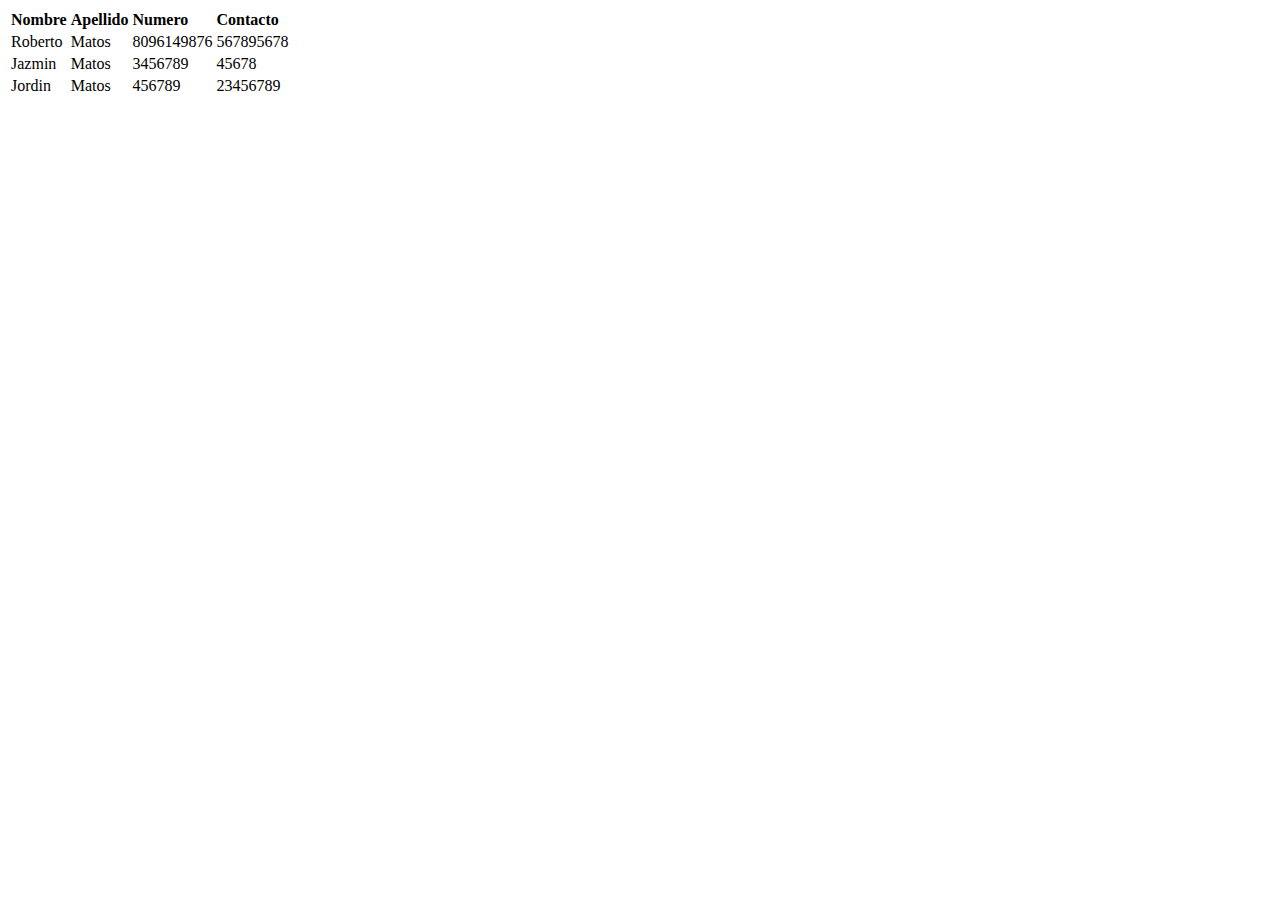
<file: index.html>
<!DOCTYPE html>
<html>
<head>
	<title>    Probando en casa</title>
	<meta charset="utf-8">
	<link rel="icon"  href="linda.jpg">
</head>
<body>
	<table >
		<tr>
			<td><b>Nombre</b></td>
			<td><b>Apellido</b></td>
			<td><b>Numero</b></td>
			<td><b>Contacto</b></td>
		</tr>

		<tr>
			<td>Roberto</td>
			<td>Matos</td>
			<td>8096149876</td>
			<td>567895678</td>
		</tr>

		<tr>
			<td>Jazmin</td>
			<td>Matos</td>
			<td>3456789</td>
			<td>45678</td>
		</tr>

		<tr>
			<td>Jordin</td>
			<td>Matos</td>
			<td>456789</td>
			<td>23456789</td>
		</tr>



	</table>

     
</body>
</html>
</file>
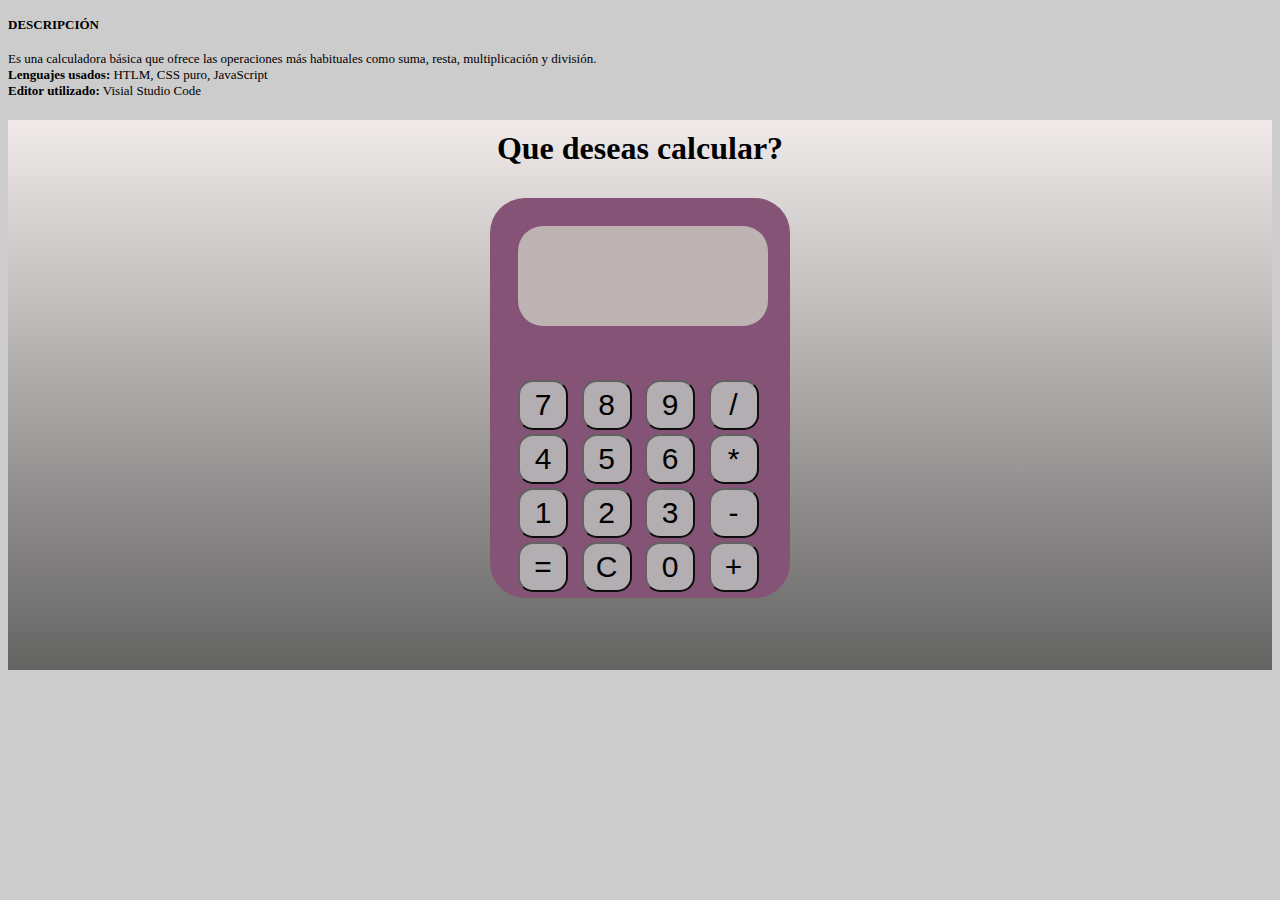
<file: calculadora.html>
<!DOCTYPE html>
<html lang="en">
<head>
    <meta charset="UTF-8">
    <meta http-equiv="X-UA-Compatible" content="IE=edge">
    <meta name="viewport" content="width=device-width, initial-scale=1.0">
    <link href="https://cdn.jsdelivr.net/npm/bootstrap@5.0.2/dist/css/bootstrap.min.css" rel="stylesheet" integrity="sha384-EVSTQN3/azprG1Anm3QDgpJLIm9Nao0Yz1ztcQTwFspd3yD65VohhpuuCOmLASjC" crossorigin="anonymous">
    <link rel="stylesheet" href="calculadora.css">
    <title>Calculadora con JavaScript</title>
</head>
<body onload="init();" bgcolor="#CCCCCC">  
    <div class="descripcion p-1 bg-secondary bg-gradient text-white">
        <h4 >
           <b> DESCRIPCIÓN</b>
        </h4>
        <p>
            Es una calculadora  básica que ofrece 
            las operaciones más habituales como suma, resta, multiplicación y división. <br>
            <b>Lenguajes usados:</b> HTLM, CSS puro, JavaScript <br>
            <b>Editor utilizado:</b> Visial Studio Code
        </p>

    </div>
<div class="calculadoraBasica">
   <h1>Que deseas calcular?</h1>
    <table class="calculadora bg-primary">
        <tr>
            <td colspan="4"> <span id="calculadoraResultado"></span></td>
        </tr>
        <tr>
            <td><button id="siete">7</button></td>
            <td><button id="ocho">8</button></td>
            <td><button id="nueve">9</button></td>
            <td><button id="division">/</button></td>
        </tr>
        <tr>
            <td><button id="cuatro">4</button></td>
            <td><button id="cinco">5</button></td>
            <td><button id="seis">6</button></td>
            <td><button id="multiplicacion">*</button></td>
        </tr>
        <tr>
            <td><button id="uno">1</button></td>
            <td><button id="dos">2</button></td>
            <td><button id="tres">3</button></td>
            <td><button id="resta">-</button></td>
        </tr>

        <tr>
            <td><button id="igual">=</button></td>
            <td><button id="reset">C</button></td>
            <td><button id="cero">0</button></td>
            <td><button id="suma">+</button></td>
        </tr>
    </table>
    <script src="calculadora.js"></script>
<script src="https://cdn.jsdelivr.net/npm/bootstrap@5.0.2/dist/js/bootstrap.bundle.min.js" integrity="sha384-MrcW6ZMFYlzcLA8Nl+NtUVF0sA7MsXsP1UyJoMp4YLEuNSfAP+JcXn/tWtIaxVXM" crossorigin="anonymous"></script>
</div>
</body>
</html>
</file>
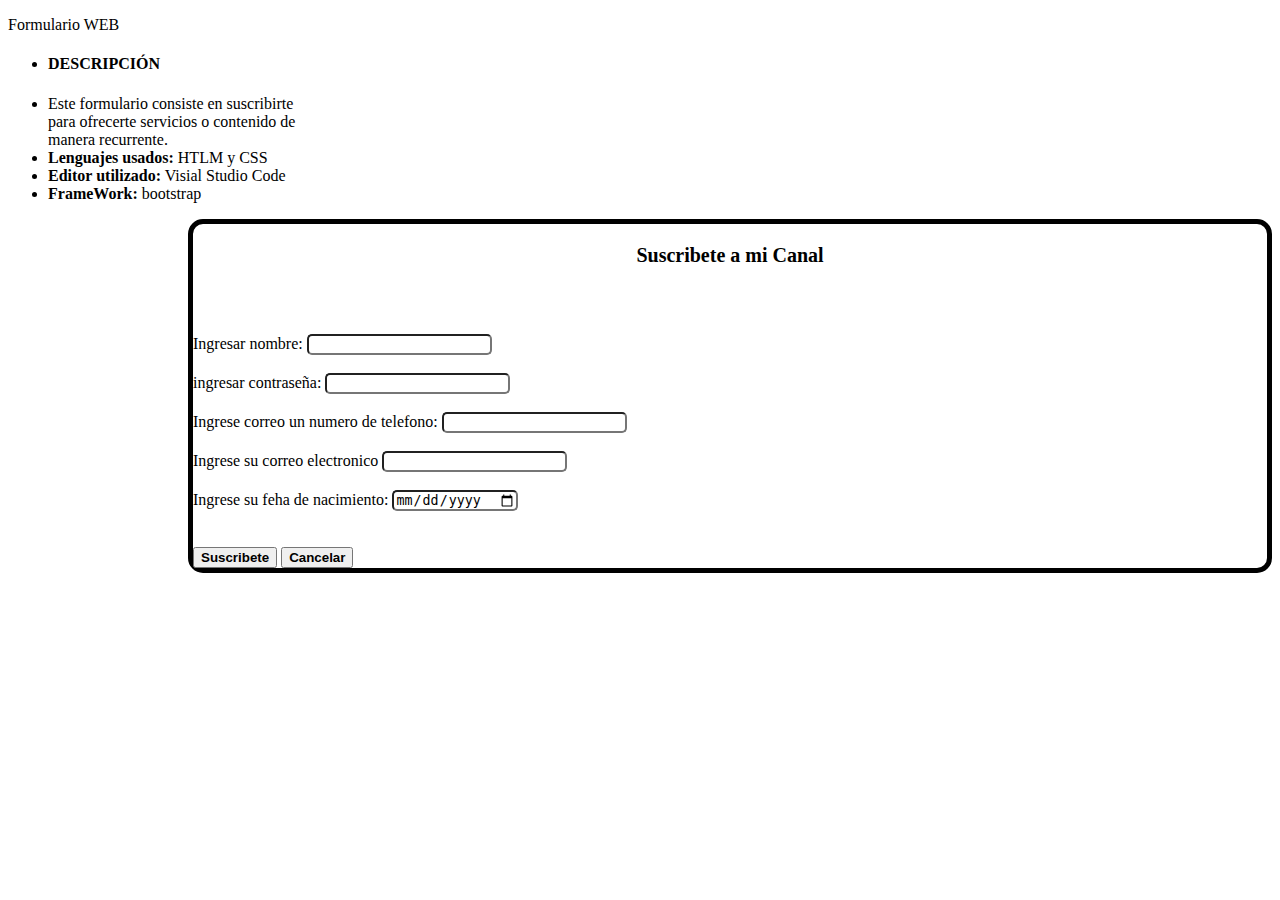
<file: formulario.html>
<!DOCTYPE html>
<html lang="en">
<head>
    <meta charset="UTF-8">
    <meta http-equiv="X-UA-Compatible" content="IE=edge">
    <meta name="viewport" content="width=device-width, initial-scale=1.0">
    <link href="https://cdn.jsdelivr.net/npm/bootstrap@5.0.2/dist/css/bootstrap.min.css" rel="stylesheet" integrity="sha384-EVSTQN3/azprG1Anm3QDgpJLIm9Nao0Yz1ztcQTwFspd3yD65VohhpuuCOmLASjC" crossorigin="anonymous">
    <link href="https://cdn.jsdelivr.net/npm/bootstrap@5.2.0/dist/css/bootstrap.min.css" rel="stylesheet" integrity="sha384-gH2yIJqKdNHPEq0n4Mqa/HGKIhSkIHeL5AyhkYV8i59U5AR6csBvApHHNl/vI1Bx" crossorigin="anonymous">
    <link rel="stylesheet" href="formulario.css">
    <title>Formulario WEB</title>
</head>
<body>
    <header class="container-fluid text-white bg-primary  p-1  text-center">
        <p>Formulario WEB</p>
    </header>
       <div class="container d-flex contenedor pt-5 f-wrap ">
            <div class="row">
                <div class="col-sm m-auto descripcion  ">

                    <ul class="list-group">
                        <li class="list-group-item text-center"><h4 class="fs-6"><b > DESCRIPCIÓN</b></h4></li>
                        <li class="list-group-item">Este formulario 
                            consiste en suscribirte para 
                            ofrecerte servicios o contenido  
                            de manera recurrente.
                        </li>
                        <li class="list-group-item"><b>Lenguajes usados:</b> HTLM y CSS</li>
                        <li class="list-group-item"><b>Editor utilizado:</b> Visial Studio Code</li>
                        <li class="list-group-item"><b>FrameWork:</b> bootstrap</li>
                  
                    </ul>
                </div>
                <div class="col-sm m-auto formulario bg-success text-white">
                    <form class="">
                        <h3 class="text-center p-3 text-black suscribete"  >Suscribete a mi Canal</h3>
                            Ingresar nombre:
                            <input type="text" required> <br><br>
                            ingresar contraseña:
                            <input type="password" required> <br><br>
                            Ingrese correo un numero de telefono:
                            <input type="number" required> <br><br>
                            Ingrese su correo electronico
                            <input type="email" required> <br><br>
                            Ingrese su feha de nacimiento:
                            <input type="date" required><br><br><br>
                            <div class="d-flex justify-content-center mb-4 justify-content-evenly ">
                            <button type="submit" class="btn bg-light text-dark "><b> Suscribete</b></button>
                            <button type="submit" class="btn bg-light text-dark"> <b> Cancelar</b></button>
                           </div>
                        </form>
                </div>

       </div>
   
  <script src="https://cdn.jsdelivr.net/npm/bootstrap@5.2.0/dist/js/bootstrap.bundle.min.js" integrity="sha384-A3rJD856KowSb7dwlZdYEkO39Gagi7vIsF0jrRAoQmDKKtQBHUuLZ9AsSv4jD4Xa" crossorigin="anonymous"></script>

   
</body>
</html>
</file>
<file: calculadora.css>
.calculadora{
    display: block;
    margin: 0 auto;
    padding: 25px;
    background-color: rgb(133, 83, 118);
    width: 300px;
    height: 400px;
    border-radius: 35px;
    border-bottom: 20px transparent rgb(14, 13, 13);
}

h1 {
   text-align: center;
   padding: 10px;
 }

.calculadoraBasica{
    background-color: rgb(179, 173, 173);
    background:linear-gradient(to bottom, rgb(240, 234, 234), rgb(100, 100, 99));
    height: 550px;
}


.calculadora td button{

    display: block;
    width: 50px;
    height: 50px;
    font-size: 30px;
    border-radius: 15px;
    border-color: rgb(98, 98, 99);
    background-color: rgb(179, 174, 177);
   
}

.calculadora td{

    margin-top: 25px;
}

#calculadoraResultado{
 display: block;
 text-align: center;
 font-size: 40px;
 margin-bottom: 50px;
 width: 250px;
 height: 100px;
 line-height: 100px;
 background-color: rgb(189, 179, 179);
 border-radius: 25px;
overflow-y:scroll ;


}

.descripcion{
    font-size: small;
}
</file>
<file: formulario.css>
.suscribete{
    background-image: url(https://st.depositphotos.com/2101611/3534/i/450/depositphotos_35341205-stock-photo-white-gray-background.jpg);
     width: 280px;
     height: 60px;
     text-align: center;
     margin: auto;
     margin-bottom: 30px;
     margin-top: 20px;
     border-radius: 8px;
}

.descripcion{
    max-width: 300px;
    
   
}

.formulario{
   border: 5px solid black ;
   border-radius: 15px;
   margin-top: 10px;
  


}

input{
    border-radius: 5px;
}


/* =========================================== */
        /* Queries para pantallas SM */
/* =========================================== */


@media   (max-width:600px) {
    .formulario{
        margin-top: 30px !important;
    }

    
}


/* =========================================== */
        /* Queries para pantallas LG */
/* =========================================== */

@media   (min-width:800px) {
    .formulario{
        margin-left: 180px !important;
    }

    .formulario form>h3{
        font-size: 20px;

    }   
}
</file>
